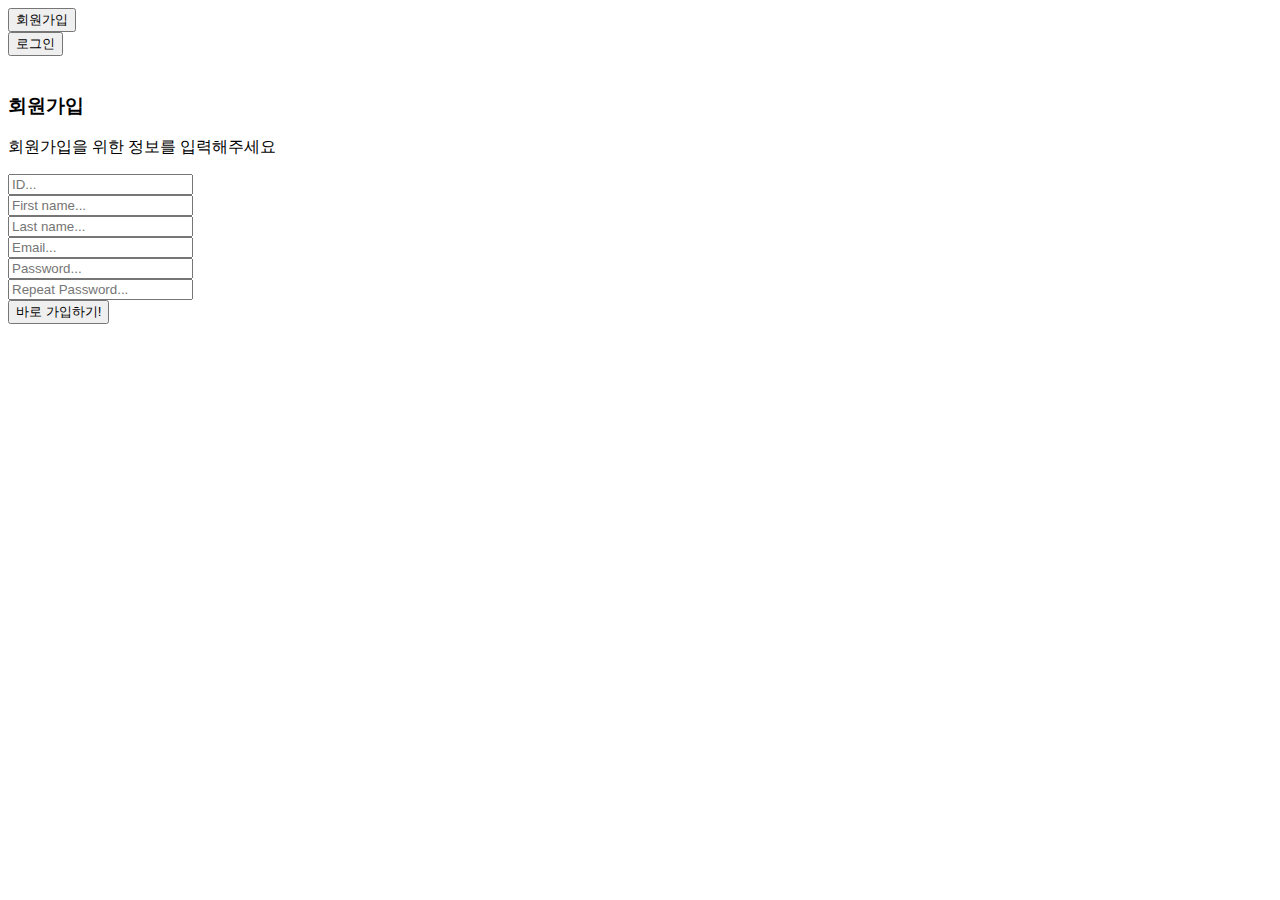
<file: regiForm.html>
<!DOCTYPE html>
<html lang="en">

    <head>



    </head>

    <body>
    <div class="form-top">

        <div class="form-top-aa">
            <div class="btn-group btn-group-justified" role="group" aria-label="...">
                <div class="btn-group" role="group">
                    <button type="button" class="btn btn-default" onclick="toRegister()">회원가입</button>
                </div>

                <div class="btn-group" role="group">
                    <button type="button" class="btn btn-default" onclick="toLogin()">로그인</button>
                </div>
            </div><br>

            <h3>회원가입</h3>
            <p>회원가입을 위한 정보를 입력해주세요</p>
        </div>
    </div>

    <div class="form-bottom">
        <form role="form" action="" method="post" class="registration-form">
            <div class="form-group">
                <input type="text" name="form-ID" placeholder="ID..." class="form-ID form-control" id="form-ID">
            </div>
            <div class="form-group">
                <input type="text" name="form-first-name" placeholder="First name..." class="form-first-name form-control" id="form-first-name">
            </div>
            <div class="form-group">
                <input type="text" name="form-last-name" placeholder="Last name..." class="form-last-name form-control" id="form-last-name">
            </div>
            <div class="form-group">
                <input type="text" name="form-email" placeholder="Email..." class="form-email form-control" id="form-email">
            </div>
            <div class="form-group">
                <input type="password" name="form-pw" placeholder="Password..." class="form-pw form-control" id="form-pw">
            </div>
            <div class="form-group">
                <input type="password" name="form-pwD" placeholder="Repeat Password..." class="form-pw form-control" id="form-pwD">
            </div>
            <button type="button" class="btn" onclick="newUser()">바로 가입하기!</button>
        </form>
</div>
    </body>

</html>
</file>
